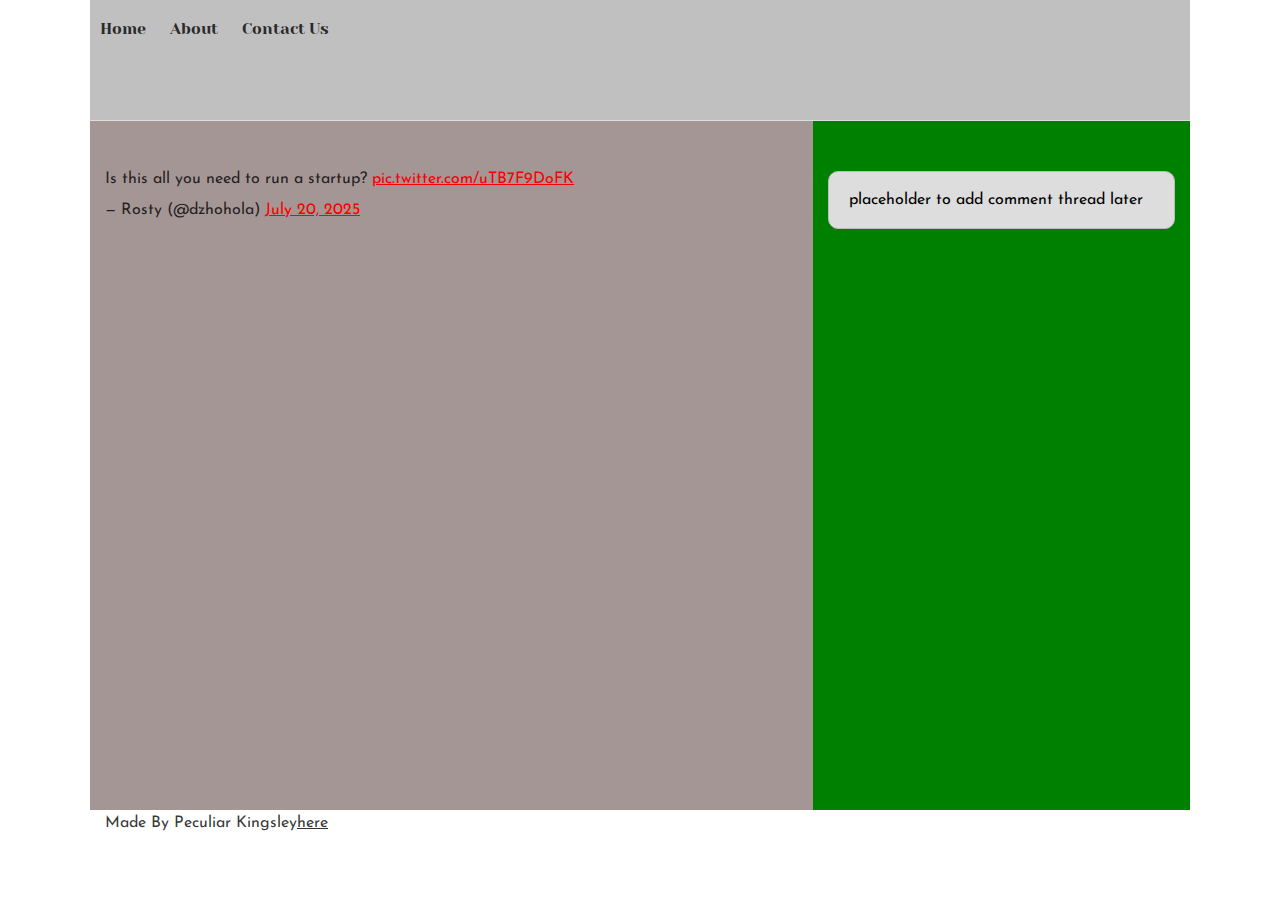
<file: css_basic/tweets.html>
<!DOCTYPE html>
<html lang="en">
<head>
    <meta charset="UTF-8">
    <meta name="viewport" content="width=device-width, initial-scale=1.0">
    <title>My First Portfolio</title>
    <link href="base.css" rel="stylesheet">
    <link href="styles.css" rel="stylesheet">
</head>
<body>
    <header>
        <ul>
            <li><a href="index.html">Home</a></li>
            <li><a href="tweets.html">About</a></li>
            <li><a href="base_index.html">Contact Us</a></li>
        </ul>
    </header>

    <main>
        <article>  
            <blockquote class="twitter-tweet"><p lang="en" dir="ltr">Is this all you need to run a startup? <a href="https://t.co/uTB7F9DoFK">pic.twitter.com/uTB7F9DoFK</a></p>&mdash; Rosty (@dzhohola) <a href="https://twitter.com/dzhohola/status/1946862954097369371?ref_src=twsrc%5Etfw">July 20, 2025</a></blockquote> <script async src="https://platform.twitter.com/widgets.js" charset="utf-8"></script> 
        </article>
        <aside>
            <p>placeholder to add comment thread later</p>
        </aside>
    </main>

    <footer>
        <p>Made By Peculiar Kingsley<a href="tweets.html" target="_blank">here</a></p>
    </footer>

</body>
</html>
</file>
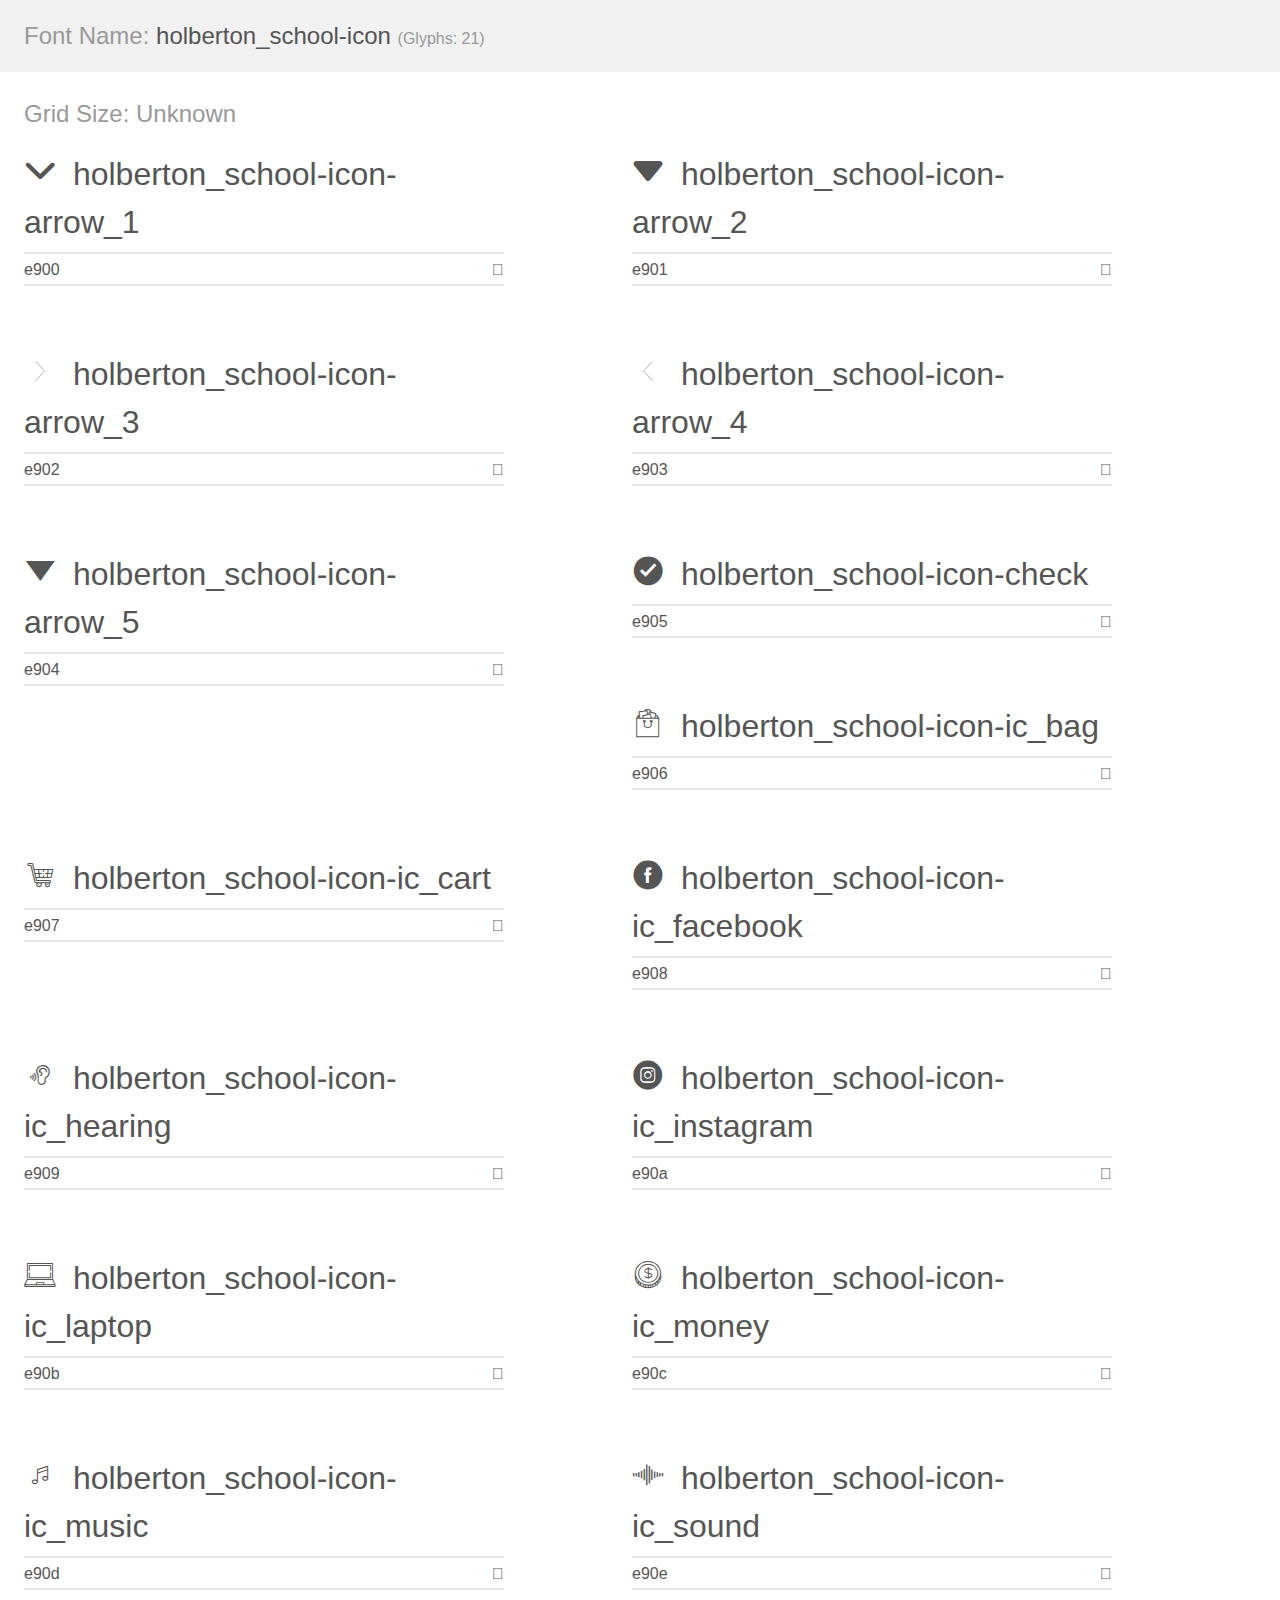
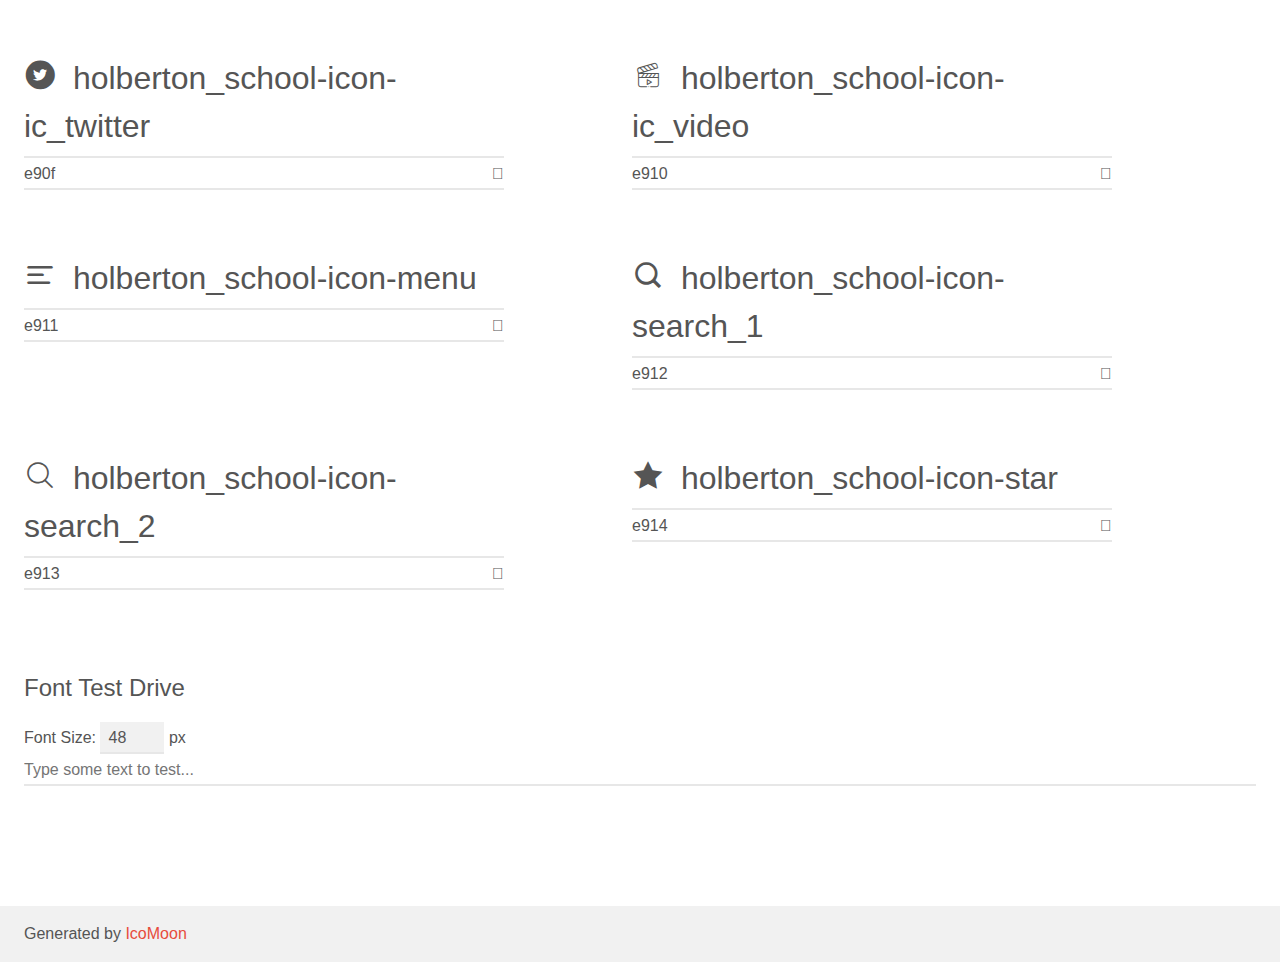
<file: headphones/holberton_school-icon/demo.html>
<!doctype html>
<html>
<head>
    <meta charset="utf-8">
    <title>IcoMoon Demo</title>
    <meta name="description" content="An Icon Font Generated By IcoMoon.io">
    <meta name="viewport" content="width=device-width, initial-scale=1">
    <link rel="stylesheet" href="demo-files/demo.css">
    <link rel="stylesheet" href="style.css"></head>
<body>
    <div class="bgc1 clearfix">
        <h1 class="mhmm mvm"><span class="fgc1">Font Name:</span> holberton_school-icon <small class="fgc1">(Glyphs:&nbsp;21)</small></h1>
    </div>
    <div class="clearfix mhl ptl">
        <h1 class="mvm mtn fgc1">Grid Size: Unknown</h1>
        <div class="glyph fs1">
            <div class="clearfix bshadow0 pbs">
                <span class="holberton_school-icon-arrow_1"></span>
                <span class="mls"> holberton_school-icon-arrow_1</span>
            </div>
            <fieldset class="fs0 size1of1 clearfix hidden-false">
                <input type="text" readonly value="e900" class="unit size1of2" />
                <input type="text" maxlength="1" readonly value="&#xe900;" class="unitRight size1of2 talign-right" />
            </fieldset>
            <div class="fs0 bshadow0 clearfix hidden-true">
                <span class="unit pvs fgc1">liga: </span>
                <input type="text" readonly value="" class="liga unitRight" />
            </div>
        </div>
        <div class="glyph fs1">
            <div class="clearfix bshadow0 pbs">
                <span class="holberton_school-icon-arrow_2"></span>
                <span class="mls"> holberton_school-icon-arrow_2</span>
            </div>
            <fieldset class="fs0 size1of1 clearfix hidden-false">
                <input type="text" readonly value="e901" class="unit size1of2" />
                <input type="text" maxlength="1" readonly value="&#xe901;" class="unitRight size1of2 talign-right" />
            </fieldset>
            <div class="fs0 bshadow0 clearfix hidden-true">
                <span class="unit pvs fgc1">liga: </span>
                <input type="text" readonly value="" class="liga unitRight" />
            </div>
        </div>
        <div class="glyph fs1">
            <div class="clearfix bshadow0 pbs">
                <span class="holberton_school-icon-arrow_3"></span>
                <span class="mls"> holberton_school-icon-arrow_3</span>
            </div>
            <fieldset class="fs0 size1of1 clearfix hidden-false">
                <input type="text" readonly value="e902" class="unit size1of2" />
                <input type="text" maxlength="1" readonly value="&#xe902;" class="unitRight size1of2 talign-right" />
            </fieldset>
            <div class="fs0 bshadow0 clearfix hidden-true">
                <span class="unit pvs fgc1">liga: </span>
                <input type="text" readonly value="" class="liga unitRight" />
            </div>
        </div>
        <div class="glyph fs1">
            <div class="clearfix bshadow0 pbs">
                <span class="holberton_school-icon-arrow_4"></span>
                <span class="mls"> holberton_school-icon-arrow_4</span>
            </div>
            <fieldset class="fs0 size1of1 clearfix hidden-false">
                <input type="text" readonly value="e903" class="unit size1of2" />
                <input type="text" maxlength="1" readonly value="&#xe903;" class="unitRight size1of2 talign-right" />
            </fieldset>
            <div class="fs0 bshadow0 clearfix hidden-true">
                <span class="unit pvs fgc1">liga: </span>
                <input type="text" readonly value="" class="liga unitRight" />
            </div>
        </div>
        <div class="glyph fs1">
            <div class="clearfix bshadow0 pbs">
                <span class="holberton_school-icon-arrow_5"></span>
                <span class="mls"> holberton_school-icon-arrow_5</span>
            </div>
            <fieldset class="fs0 size1of1 clearfix hidden-false">
                <input type="text" readonly value="e904" class="unit size1of2" />
                <input type="text" maxlength="1" readonly value="&#xe904;" class="unitRight size1of2 talign-right" />
            </fieldset>
            <div class="fs0 bshadow0 clearfix hidden-true">
                <span class="unit pvs fgc1">liga: </span>
                <input type="text" readonly value="" class="liga unitRight" />
            </div>
        </div>
        <div class="glyph fs1">
            <div class="clearfix bshadow0 pbs">
                <span class="holberton_school-icon-check"></span>
                <span class="mls"> holberton_school-icon-check</span>
            </div>
            <fieldset class="fs0 size1of1 clearfix hidden-false">
                <input type="text" readonly value="e905" class="unit size1of2" />
                <input type="text" maxlength="1" readonly value="&#xe905;" class="unitRight size1of2 talign-right" />
            </fieldset>
            <div class="fs0 bshadow0 clearfix hidden-true">
                <span class="unit pvs fgc1">liga: </span>
                <input type="text" readonly value="" class="liga unitRight" />
            </div>
        </div>
        <div class="glyph fs1">
            <div class="clearfix bshadow0 pbs">
                <span class="holberton_school-icon-ic_bag"></span>
                <span class="mls"> holberton_school-icon-ic_bag</span>
            </div>
            <fieldset class="fs0 size1of1 clearfix hidden-false">
                <input type="text" readonly value="e906" class="unit size1of2" />
                <input type="text" maxlength="1" readonly value="&#xe906;" class="unitRight size1of2 talign-right" />
            </fieldset>
            <div class="fs0 bshadow0 clearfix hidden-true">
                <span class="unit pvs fgc1">liga: </span>
                <input type="text" readonly value="" class="liga unitRight" />
            </div>
        </div>
        <div class="glyph fs1">
            <div class="clearfix bshadow0 pbs">
                <span class="holberton_school-icon-ic_cart"></span>
                <span class="mls"> holberton_school-icon-ic_cart</span>
            </div>
            <fieldset class="fs0 size1of1 clearfix hidden-false">
                <input type="text" readonly value="e907" class="unit size1of2" />
                <input type="text" maxlength="1" readonly value="&#xe907;" class="unitRight size1of2 talign-right" />
            </fieldset>
            <div class="fs0 bshadow0 clearfix hidden-true">
                <span class="unit pvs fgc1">liga: </span>
                <input type="text" readonly value="" class="liga unitRight" />
            </div>
        </div>
        <div class="glyph fs1">
            <div class="clearfix bshadow0 pbs">
                <span class="holberton_school-icon-ic_facebook"></span>
                <span class="mls"> holberton_school-icon-ic_facebook</span>
            </div>
            <fieldset class="fs0 size1of1 clearfix hidden-false">
                <input type="text" readonly value="e908" class="unit size1of2" />
                <input type="text" maxlength="1" readonly value="&#xe908;" class="unitRight size1of2 talign-right" />
            </fieldset>
            <div class="fs0 bshadow0 clearfix hidden-true">
                <span class="unit pvs fgc1">liga: </span>
                <input type="text" readonly value="" class="liga unitRight" />
            </div>
        </div>
        <div class="glyph fs1">
            <div class="clearfix bshadow0 pbs">
                <span class="holberton_school-icon-ic_hearing"></span>
                <span class="mls"> holberton_school-icon-ic_hearing</span>
            </div>
            <fieldset class="fs0 size1of1 clearfix hidden-false">
                <input type="text" readonly value="e909" class="unit size1of2" />
                <input type="text" maxlength="1" readonly value="&#xe909;" class="unitRight size1of2 talign-right" />
            </fieldset>
            <div class="fs0 bshadow0 clearfix hidden-true">
                <span class="unit pvs fgc1">liga: </span>
                <input type="text" readonly value="" class="liga unitRight" />
            </div>
        </div>
        <div class="glyph fs1">
            <div class="clearfix bshadow0 pbs">
                <span class="holberton_school-icon-ic_instagram"></span>
                <span class="mls"> holberton_school-icon-ic_instagram</span>
            </div>
            <fieldset class="fs0 size1of1 clearfix hidden-false">
                <input type="text" readonly value="e90a" class="unit size1of2" />
                <input type="text" maxlength="1" readonly value="&#xe90a;" class="unitRight size1of2 talign-right" />
            </fieldset>
            <div class="fs0 bshadow0 clearfix hidden-true">
                <span class="unit pvs fgc1">liga: </span>
                <input type="text" readonly value="" class="liga unitRight" />
            </div>
        </div>
        <div class="glyph fs1">
            <div class="clearfix bshadow0 pbs">
                <span class="holberton_school-icon-ic_laptop"></span>
                <span class="mls"> holberton_school-icon-ic_laptop</span>
            </div>
            <fieldset class="fs0 size1of1 clearfix hidden-false">
                <input type="text" readonly value="e90b" class="unit size1of2" />
                <input type="text" maxlength="1" readonly value="&#xe90b;" class="unitRight size1of2 talign-right" />
            </fieldset>
            <div class="fs0 bshadow0 clearfix hidden-true">
                <span class="unit pvs fgc1">liga: </span>
                <input type="text" readonly value="" class="liga unitRight" />
            </div>
        </div>
        <div class="glyph fs1">
            <div class="clearfix bshadow0 pbs">
                <span class="holberton_school-icon-ic_money"></span>
                <span class="mls"> holberton_school-icon-ic_money</span>
            </div>
            <fieldset class="fs0 size1of1 clearfix hidden-false">
                <input type="text" readonly value="e90c" class="unit size1of2" />
                <input type="text" maxlength="1" readonly value="&#xe90c;" class="unitRight size1of2 talign-right" />
            </fieldset>
            <div class="fs0 bshadow0 clearfix hidden-true">
                <span class="unit pvs fgc1">liga: </span>
                <input type="text" readonly value="" class="liga unitRight" />
            </div>
        </div>
        <div class="glyph fs1">
            <div class="clearfix bshadow0 pbs">
                <span class="holberton_school-icon-ic_music"></span>
                <span class="mls"> holberton_school-icon-ic_music</span>
            </div>
            <fieldset class="fs0 size1of1 clearfix hidden-false">
                <input type="text" readonly value="e90d" class="unit size1of2" />
                <input type="text" maxlength="1" readonly value="&#xe90d;" class="unitRight size1of2 talign-right" />
            </fieldset>
            <div class="fs0 bshadow0 clearfix hidden-true">
                <span class="unit pvs fgc1">liga: </span>
                <input type="text" readonly value="" class="liga unitRight" />
            </div>
        </div>
        <div class="glyph fs1">
            <div class="clearfix bshadow0 pbs">
                <span class="holberton_school-icon-ic_sound"></span>
                <span class="mls"> holberton_school-icon-ic_sound</span>
            </div>
            <fieldset class="fs0 size1of1 clearfix hidden-false">
                <input type="text" readonly value="e90e" class="unit size1of2" />
                <input type="text" maxlength="1" readonly value="&#xe90e;" class="unitRight size1of2 talign-right" />
            </fieldset>
            <div class="fs0 bshadow0 clearfix hidden-true">
                <span class="unit pvs fgc1">liga: </span>
                <input type="text" readonly value="" class="liga unitRight" />
            </div>
        </div>
        <div class="glyph fs1">
            <div class="clearfix bshadow0 pbs">
                <span class="holberton_school-icon-ic_twitter"></span>
                <span class="mls"> holberton_school-icon-ic_twitter</span>
            </div>
            <fieldset class="fs0 size1of1 clearfix hidden-false">
                <input type="text" readonly value="e90f" class="unit size1of2" />
                <input type="text" maxlength="1" readonly value="&#xe90f;" class="unitRight size1of2 talign-right" />
            </fieldset>
            <div class="fs0 bshadow0 clearfix hidden-true">
                <span class="unit pvs fgc1">liga: </span>
                <input type="text" readonly value="" class="liga unitRight" />
            </div>
        </div>
        <div class="glyph fs1">
            <div class="clearfix bshadow0 pbs">
                <span class="holberton_school-icon-ic_video"></span>
                <span class="mls"> holberton_school-icon-ic_video</span>
            </div>
            <fieldset class="fs0 size1of1 clearfix hidden-false">
                <input type="text" readonly value="e910" class="unit size1of2" />
                <input type="text" maxlength="1" readonly value="&#xe910;" class="unitRight size1of2 talign-right" />
            </fieldset>
            <div class="fs0 bshadow0 clearfix hidden-true">
                <span class="unit pvs fgc1">liga: </span>
                <input type="text" readonly value="" class="liga unitRight" />
            </div>
        </div>
        <div class="glyph fs1">
            <div class="clearfix bshadow0 pbs">
                <span class="holberton_school-icon-menu"></span>
                <span class="mls"> holberton_school-icon-menu</span>
            </div>
            <fieldset class="fs0 size1of1 clearfix hidden-false">
                <input type="text" readonly value="e911" class="unit size1of2" />
                <input type="text" maxlength="1" readonly value="&#xe911;" class="unitRight size1of2 talign-right" />
            </fieldset>
            <div class="fs0 bshadow0 clearfix hidden-true">
                <span class="unit pvs fgc1">liga: </span>
                <input type="text" readonly value="" class="liga unitRight" />
            </div>
        </div>
        <div class="glyph fs1">
            <div class="clearfix bshadow0 pbs">
                <span class="holberton_school-icon-search_1"></span>
                <span class="mls"> holberton_school-icon-search_1</span>
            </div>
            <fieldset class="fs0 size1of1 clearfix hidden-false">
                <input type="text" readonly value="e912" class="unit size1of2" />
                <input type="text" maxlength="1" readonly value="&#xe912;" class="unitRight size1of2 talign-right" />
            </fieldset>
            <div class="fs0 bshadow0 clearfix hidden-true">
                <span class="unit pvs fgc1">liga: </span>
                <input type="text" readonly value="" class="liga unitRight" />
            </div>
        </div>
        <div class="glyph fs1">
            <div class="clearfix bshadow0 pbs">
                <span class="holberton_school-icon-search_2"></span>
                <span class="mls"> holberton_school-icon-search_2</span>
            </div>
            <fieldset class="fs0 size1of1 clearfix hidden-false">
                <input type="text" readonly value="e913" class="unit size1of2" />
                <input type="text" maxlength="1" readonly value="&#xe913;" class="unitRight size1of2 talign-right" />
            </fieldset>
            <div class="fs0 bshadow0 clearfix hidden-true">
                <span class="unit pvs fgc1">liga: </span>
                <input type="text" readonly value="" class="liga unitRight" />
            </div>
        </div>
        <div class="glyph fs1">
            <div class="clearfix bshadow0 pbs">
                <span class="holberton_school-icon-star"></span>
                <span class="mls"> holberton_school-icon-star</span>
            </div>
            <fieldset class="fs0 size1of1 clearfix hidden-false">
                <input type="text" readonly value="e914" class="unit size1of2" />
                <input type="text" maxlength="1" readonly value="&#xe914;" class="unitRight size1of2 talign-right" />
            </fieldset>
            <div class="fs0 bshadow0 clearfix hidden-true">
                <span class="unit pvs fgc1">liga: </span>
                <input type="text" readonly value="" class="liga unitRight" />
            </div>
        </div>
    </div>

    <!--[if gt IE 8]><!-->
    <div class="mhl clearfix mbl">
        <h1>Font Test Drive</h1>
        <label>
            Font Size: <input id="fontSize" type="number" class="textbox0 mbm"
            min="8" value="48" />
            px
        </label>
        <input id="testText" type="text" class="phl size1of1 mvl"
        placeholder="Type some text to test..." value=""/>
        <div id="testDrive" class="holberton_school-icon-" style="font-family: holberton_school-icon">&nbsp;
        </div>
    </div>
    <!--<![endif]-->
    <div class="bgc1 clearfix">
        <p class="mhl">Generated by <a href="https://icomoon.io/app">IcoMoon</a></p>
    </div>

    <script src="demo-files/demo.js"></script>
</body>
</html>
</file>
<file: css_basic/base.css>
/* Importing webfonts */
/* (If you're learning CSS, you should disregard that) */

@import url(https://fonts.googleapis.com/css?family=Yeseva+One);
@import url(https://fonts.googleapis.com/css?family=Josefin+Sans:400,700,700italic,400italic);


/* CSS reset rules */

html, body {
	height: 100%;
	min-height: 100%;
}
html, body, div, span, applet, object, iframe,
h1, h2, h3, h4, h5, h6, p, blockquote, pre,
a, abbr, acronym, address, big, cite, code,
del, dfn, img, ins, kbd, q, s, samp,
small, strike, sub, sup, tt, var,
b, u, i, center,
dl, dt, dd,
fieldset, form, label, legend,
table, caption, tbody, tfoot, thead, tr, th, td,
article, aside, canvas, details, embed, 
figure, figcaption, footer, header, hgroup, 
menu, nav, output, ruby, section, summary,
time, mark, audio, video {
	margin: 0;
	padding: 0;
	border: 0;
	font-size: 100%;
	font: inherit;
	vertical-align: baseline;
}
/* HTML5 display-role reset for older browsers */
article, aside, details, figcaption, figure, 
footer, header, hgroup, menu, nav, section {
	display: block;
}
body {
	line-height: 1;
}
blockquote, q {
	quotes: none;
}
blockquote:before, blockquote:after,
q:before, q:after {
	content: '';
	content: none;
}
table {
	border-collapse: collapse;
	border-spacing: 0;
}


/* Fonts and colors */

body {
	font-family: 'Josefin Sans', serif;
	color: rgba(0, 0, 0, 0.8);
}
h1, h2, h3, h4, h5, h6, header {
	font-family: 'Yeseva One', sans-serif;
}
article {
}
header {
	border-bottom: 1px solid rgb(221,221,221);
	transition: border-bottom-color 1s ease;
}
header a {
	color: rgba(0, 0, 0, 0.8);
}
aside {
	background: #FAFAFA;
}
aside p {
	border: 1px solid #bbb;
	background: #ddd;
	color: black;
}
footer a {
	color: rgba(0, 0, 0, 0.8);
}
a {
	color: #F80002;
}


/* Positioning and margins */

@media (min-width: 1100px) {
	body {
		width: 1100px;
		margin: 0 auto;
	}
}

article {
	padding: 50px 15px;
}
article > *:first-child {
	margin-top: 0;
}
aside {
	padding: 50px 15px;
}
header .right {
	float: right;
	margin: 0 10px 15px;
}


/* Header */
header {
	padding: 20px 0;
	height: 80px;
}
header ul {
	list-style: none;
	margin: 0;
	padding: 0;
}
header li {
	display: inline;
	vertical-align:middle;
}
header li:first-child {
	margin: 0;
}
header li a {
	margin: 0 10px;
}
header li.logo {
	font-size: 36px;
}
header a {
	text-decoration: none;
}


/* Aside */

aside p {
	border-radius: 10px;
	padding: 20px 20px;
}


/* Footer */

footer {
	padding: 5px 15px;
	height: 80px;
}


/* Text styles and margins */

p {
	margin-bottom: 15px;
}
h1 {
	font-size: 36px;
	margin: 40px 0 20px;
}
h2 {
	font-size: 32px;
	margin: 30px 0 15px;
}
h3 {
	font-size: 28px;
	margin: 25px 0 10px;
}
h4 {
	font-size: 20px;
	font-weight: bold;
	margin: 20px 0 10px;
}
h5 {
	font-size: 18px;
	font-weight: bold;
	margin: 15px 0 10px;
}
h6 {
	font-weight: bold;
	margin: 5px 0;
}

@media (max-width: 800px) {
  body.works_on_smartphone {
  	display: block;
  }
  body.works_on_smartphone main {
  	display: block;
  }
  header .right {
  	float: none;
  }
}
</file>
<file: css_basic/styles.css>
/*Here are steps to get this layout, which you will have to write as CSS code in the styles.css file:

    Both container tags, <body> and <main> must be told that they are containers to 
    flexible boxes: you need to apply the display: flex property to both of them.
    However, <body> contains a column of three boxes (<header>, <main> and <footer>),
    therefore you must apply the flex-direction: column property to <body>; 
    whereas <main> contains a row of 2 boxes (<article> and <aside>),
    so you must apply the flex-direction: row property to <main>.
    Ensure the <main> tag keeps an automatic height and width, by applying the flex: auto
    property to it.
    To wrap up the layout, you want to be sure that your content (article) takes ⅔ of the width of the page,
    and your aside takes ⅓; you can assign to them the number of boxes they should fill in.
    This is done by applying the property flex: 2 to <article> (using up 2 boxes), and flex: 1 to <aside> (using up 1 box).
    Finally, you want to be sure that the user can scroll within your <article> and your <aside>.
    You can do this by applying the overflow-y: auto CSS property to both of them.

If you’ve done all of those properly, and your HTML structure is correct,
you should get exactly the layout we were trying to get.

Do note that the exact rendering you’re getting may be slightly different depending
on your browser (namely, about whether header and footer are fixed or not when the user scrolls),
but should always match the layout presented above.*/

body {
    display: flex;
    flex-direction: column;
}

main {
    display: flex;
    flex-direction: row;
    flex:auto;
}

article {
    overflow-y: auto;
    flex: 2;
    background-color:rgb(165, 150, 150);
}

aside {
    overflow-y: auto;
    flex: 1;
    background-color: green;
}

header {
    background: silver;
}
</file>
<file: headphones/holberton_school-icon/demo-files/demo.css>
body {
  padding: 0;
  margin: 0;
  font-family: sans-serif;
  font-size: 1em;
  line-height: 1.5;
  color: #555;
  background: #fff;
}
h1 {
  font-size: 1.5em;
  font-weight: normal;
}
small {
  font-size: .66666667em;
}
a {
  color: #e74c3c;
  text-decoration: none;
}
a:hover, a:focus {
  box-shadow: 0 1px #e74c3c;
}
.bshadow0, input {
  box-shadow: inset 0 -2px #e7e7e7;
}
input:hover {
  box-shadow: inset 0 -2px #ccc;
}
input, fieldset {
  font-family: sans-serif;
  font-size: 1em;
  margin: 0;
  padding: 0;
  border: 0;
}
input {
  color: inherit;
  line-height: 1.5;
  height: 1.5em;
  padding: .25em 0;
}
input:focus {
  outline: none;
  box-shadow: inset 0 -2px #449fdb;
}
.glyph {
  font-size: 16px;
  width: 15em;
  padding-bottom: 1em;
  margin-right: 4em;
  margin-bottom: 1em;
  float: left;
  overflow: hidden;
}
.liga {
  width: 80%;
  width: calc(100% - 2.5em);
}
.talign-right {
  text-align: right;
}
.talign-center {
  text-align: center;
}
.bgc1 {
  background: #f1f1f1;
}
.fgc1 {
  color: #999;
}
.fgc0 {
  color: #000;
}
p {
  margin-top: 1em;
  margin-bottom: 1em;
}
.mvm {
  margin-top: .75em;
  margin-bottom: .75em;
}
.mtn {
  margin-top: 0;
}
.mtl, .mal {
  margin-top: 1.5em;
}
.mbl, .mal {
  margin-bottom: 1.5em;
}
.mal, .mhl {
  margin-left: 1.5em;
  margin-right: 1.5em;
}
.mhmm {
  margin-left: 1em;
  margin-right: 1em;
}
.mls {
  margin-left: .25em;
}
.ptl {
  padding-top: 1.5em;
}
.pbs, .pvs {
  padding-bottom: .25em;
}
.pvs, .pts {
  padding-top: .25em;
}
.unit {
  float: left;
}
.unitRight {
  float: right;
}
.size1of2 {
  width: 50%;
}
.size1of1 {
  width: 100%;
}
.clearfix:before, .clearfix:after {
  content: " ";
  display: table;
}
.clearfix:after {
  clear: both;
}
.hidden-true {
  display: none;
}
.textbox0 {
  width: 3em;
  background: #f1f1f1;
  padding: .25em .5em;
  line-height: 1.5;
  height: 1.5em;
}
#testDrive {
  display: block;
  padding-top: 24px;
  line-height: 1.5;
}
.fs0 {
  font-size: 16px;
}
.fs1 {
  font-size: 32px;
}
</file>
<file: headphones/holberton_school-icon/style.css>
@font-face {
  font-family: 'holberton_school-icon';
  src:  url('fonts/holberton_school-icon.eot?sq4eq4');
  src:  url('fonts/holberton_school-icon.eot?sq4eq4#iefix') format('embedded-opentype'),
    url('fonts/holberton_school-icon.ttf?sq4eq4') format('truetype'),
    url('fonts/holberton_school-icon.woff?sq4eq4') format('woff'),
    url('fonts/holberton_school-icon.svg?sq4eq4#holberton_school-icon') format('svg');
  font-weight: normal;
  font-style: normal;
  font-display: block;
}

[class^="holberton_school-icon-"], [class*=" holberton_school-icon-"] {
  /* use !important to prevent issues with browser extensions that change fonts */
  font-family: 'holberton_school-icon' !important;
  speak: none;
  font-style: normal;
  font-weight: normal;
  font-variant: normal;
  text-transform: none;
  line-height: 1;

  /* Better Font Rendering =========== */
  -webkit-font-smoothing: antialiased;
  -moz-osx-font-smoothing: grayscale;
}

.holberton_school-icon-arrow_1:before {
  content: "\e900";
}
.holberton_school-icon-arrow_2:before {
  content: "\e901";
}
.holberton_school-icon-arrow_3:before {
  content: "\e902";
}
.holberton_school-icon-arrow_4:before {
  content: "\e903";
}
.holberton_school-icon-arrow_5:before {
  content: "\e904";
}
.holberton_school-icon-check:before {
  content: "\e905";
}
.holberton_school-icon-ic_bag:before {
  content: "\e906";
}
.holberton_school-icon-ic_cart:before {
  content: "\e907";
}
.holberton_school-icon-ic_facebook:before {
  content: "\e908";
}
.holberton_school-icon-ic_hearing:before {
  content: "\e909";
}
.holberton_school-icon-ic_instagram:before {
  content: "\e90a";
}
.holberton_school-icon-ic_laptop:before {
  content: "\e90b";
}
.holberton_school-icon-ic_money:before {
  content: "\e90c";
}
.holberton_school-icon-ic_music:before {
  content: "\e90d";
}
.holberton_school-icon-ic_sound:before {
  content: "\e90e";
}
.holberton_school-icon-ic_twitter:before {
  content: "\e90f";
}
.holberton_school-icon-ic_video:before {
  content: "\e910";
}
.holberton_school-icon-menu:before {
  content: "\e911";
}
.holberton_school-icon-search_1:before {
  content: "\e912";
}
.holberton_school-icon-search_2:before {
  content: "\e913";
}
.holberton_school-icon-star:before {
  content: "\e914";
}
</file>
